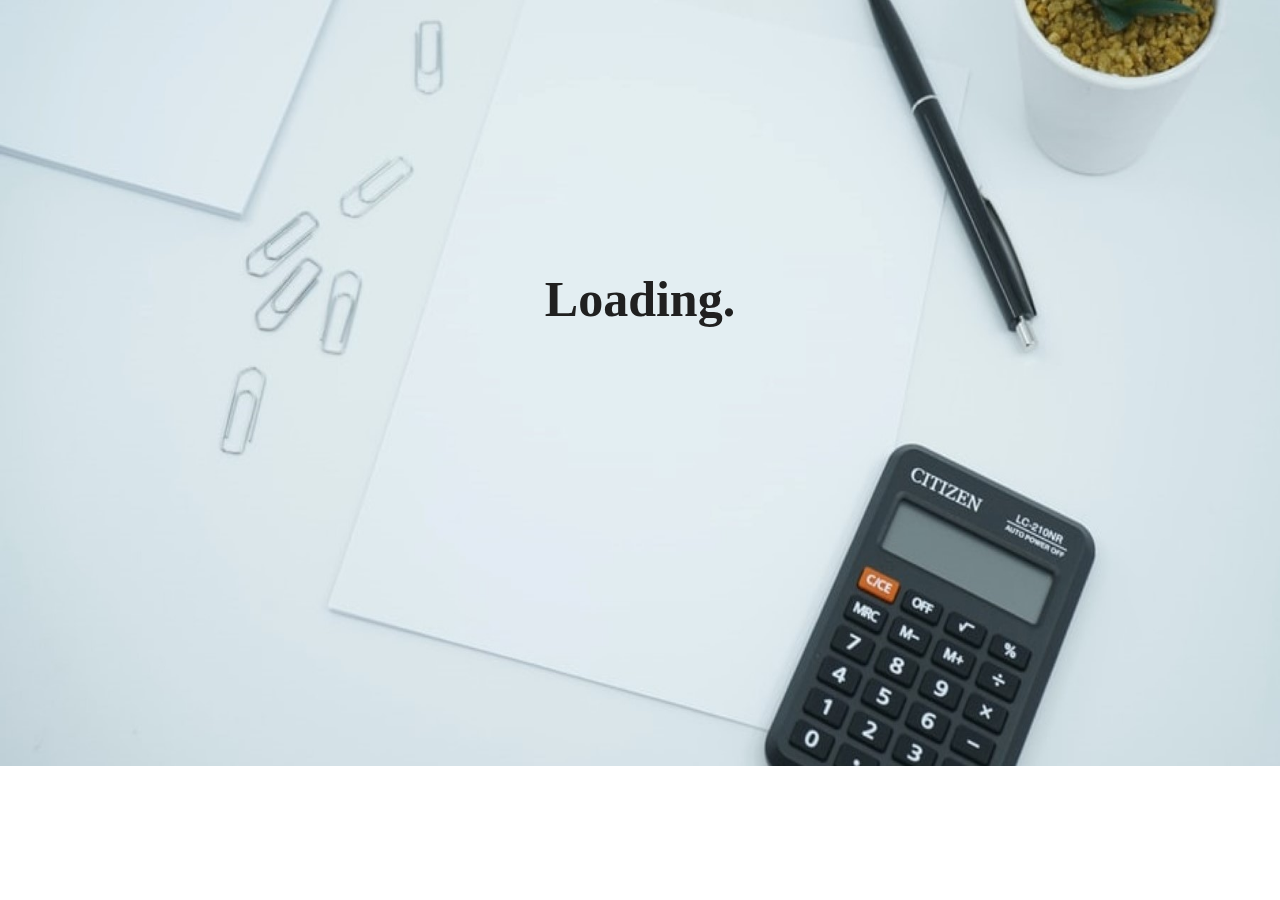
<file: index.html>
<!DOCTYPE html>
<head>
    <title>
        Calculator
    </title>
    <link rel="stylesheet" href="/loaderstyles.css">
    <link rel="icon" href="/icon.png">
    <style>
        body{
            background-image: url("/back.jpg");
            /* background-color: #2C3333; */
            background-repeat: no-repeat;
            background-size: 1363px 766px;
            font-family: 'Indie Flower', cursive;
            font-weight: 400;
        }
        div.box{
            width: 100%;
            height: 100%;
        }
        h1{
            font-size: 50px;
            text-align: center;
            margin-top: 270px;
            color: #202020;
        }
        button{
            margin-left: 49%;
            margin-top: 26px;
            transform: scale(1.8);
            background-color: #65e3f1;
            border: solid 0px;
            border-radius: 6px;
            box-shadow: 0px 5px 15px 0px;
            transition: all 0.1s ease-in-out;
            font-family: monospace;
            visibility: hidden;
        }
        button:hover{
            transform: scale(1.6);
            background-color: #454545;    
        }
    </style>
</head>
<body>
    <div class= "box">
        <h1 class = "Load">Loading</h1>
        <button onclick="location.href='index2.html'">Start</button>
        <Script>
            setTimeout(() =>document.querySelector("h1").innerHTML = "Loading.", 600);
            setTimeout(() =>document.querySelector("h1").innerHTML = "Loading..", 1200);
            setTimeout(() =>document.querySelector("h1").innerHTML = "Loading...", 1800);
            setTimeout(() =>document.querySelector("h1").innerHTML = "Loading", 2400);
            setTimeout(() =>document.querySelector("h1").innerHTML = "Loading.", 3000);
            setTimeout(() =>document.querySelector("h1").innerHTML = "Loading..", 3600);
            setTimeout(() =>document.querySelector("h1").innerHTML = "Loading...", 4200);
            setTimeout(() =>document.querySelector("h1").innerHTML = "", 4500);
            setTimeout(() =>document.querySelector("button").style.visibility = "visible",4800);
        </Script>
    </div>
</body>
</file>
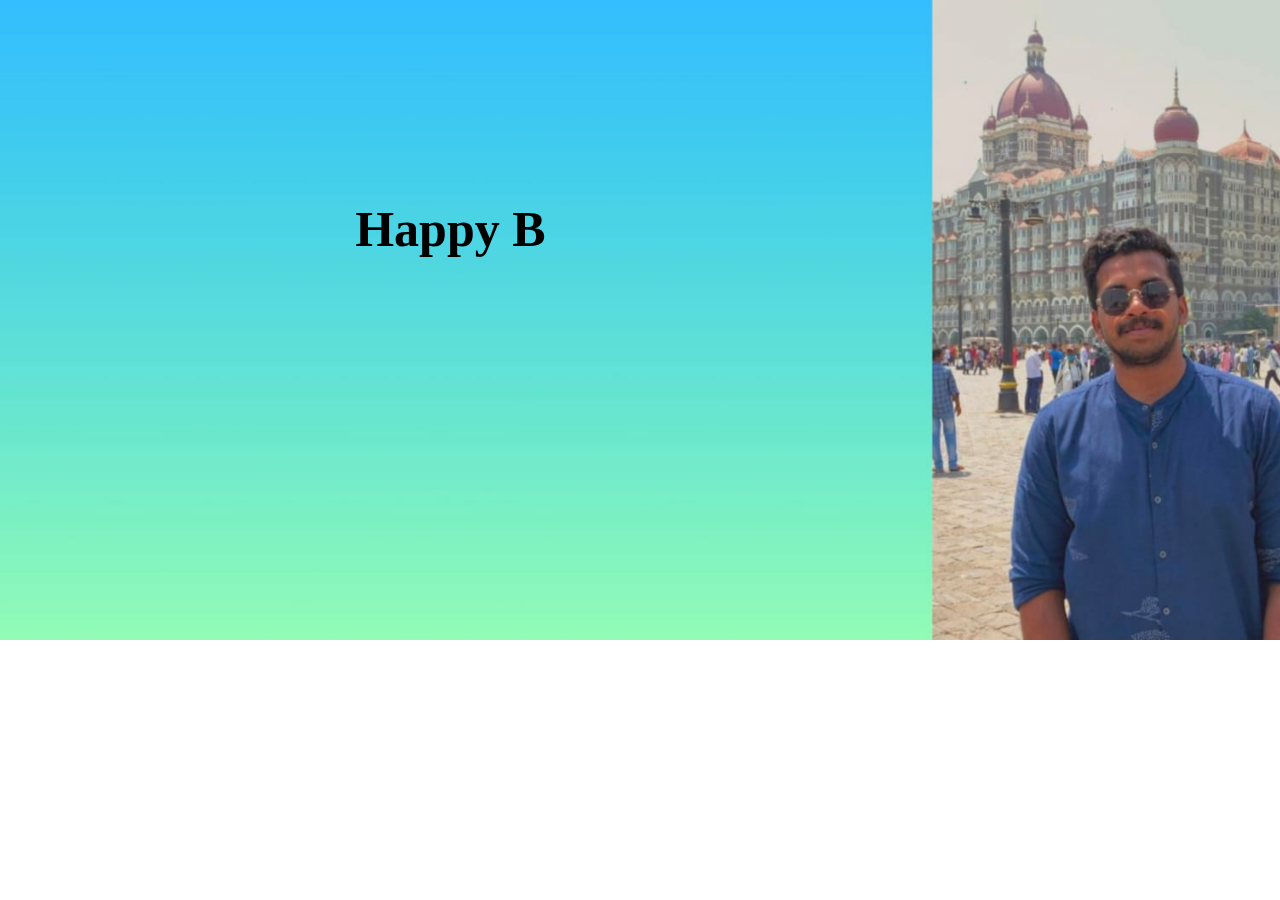
<file: index2.html>
<!DOCTYPE html>
<head>
    <title>
        Calculator
    </title>
    <link rel="stylesheet" href="/styles.css">
    <link rel="icon" href="/icon.png">
    <style>
        
body{
    background-image: url("/back2.jpeg");
    background-repeat: no-repeat;
    background-size: 1363px 640px;;
    font-family: 'Indie Flower', cursive;
}
h1{
    font-size: 50px;
    font-weight: 900;
    text-align: center;
    margin-top: 200px;
    color: #000000;
}
div{
    width: 70%;
}
button{
    margin-left: 46%;
    margin-top: 26px;
    transform: scale(1.6);
    background-color: rgb(42, 45, 45);
    color: #ffffff;
    border: solid 2px black;
    border-radius: 6px;
    transition: all 0.1s ease-in-out;
    font-family: 'Indie Flower', cursive;
    font-weight: 900;
}
button:hover{
    transform: scale(1.5);
    background-color: #56c8d9;    
}
    
    </style>
</head>
<body>
    <div>
    <h1>H</h1>
    <button class = "Next" onclick="location.href='/index3.html'" style="visibility: hidden;">Next -></button>
    </div>
    <Script>
        setTimeout(() =>document.querySelector("h1").innerHTML = "Ha", 100);
        setTimeout(() =>document.querySelector("h1").innerHTML = "Hap", 200);
        setTimeout(() =>document.querySelector("h1").innerHTML = "Happ", 300);
        setTimeout(() =>document.querySelector("h1").innerHTML = "Happy", 400);
        setTimeout(() =>document.querySelector("h1").innerHTML = "Happy ", 500);
        setTimeout(() =>document.querySelector("h1").innerHTML = "Happy B", 600);
        setTimeout(() =>document.querySelector("h1").innerHTML = "Happy Bi", 700);
        setTimeout(() =>document.querySelector("h1").innerHTML = "Happy Bir", 800);
        setTimeout(() =>document.querySelector("h1").innerHTML = "Happy Birt", 900);
        setTimeout(() =>document.querySelector("h1").innerHTML = "Happy Birth", 1000);
        setTimeout(() =>document.querySelector("h1").innerHTML = "Happy Birthd", 1100);
        setTimeout(() =>document.querySelector("h1").innerHTML = "Happy Birthda", 1200);
        setTimeout(() =>document.querySelector("h1").innerHTML = "Happy Birthday", 1300);
        setTimeout(() =>document.querySelector("h1").innerHTML = "Happy Birthday ", 1400);
        setTimeout(() =>document.querySelector("h1").innerHTML = "Happy Birthday B", 1500);
        setTimeout(() =>document.querySelector("h1").innerHTML = "Happy Birthday Br", 1600);
        setTimeout(() =>document.querySelector("h1").innerHTML = "Happy Birthday Bro", 1700);
        setTimeout(() =>document.querySelector("h1").innerHTML = "Happy Birthday Bro🥳", 1800);
        setTimeout(() =>document.querySelector("h1").innerHTML = "Happy Birthday Bro🥳🥳", 1900);
        setTimeout(() =>document.querySelector("h1").innerHTML = "Happy Birthday Bro🥳🥳 <br> ", 2000);
        setTimeout(() =>document.querySelector("h1").innerHTML = "Happy Birthday Bro🥳🥳 <br> Love", 2100);
        setTimeout(() =>document.querySelector("h1").innerHTML = "Happy Birthday Bro🥳🥳 <br> Love you", 2200);
        setTimeout(() =>document.querySelector("h1").innerHTML = "Happy Birthday Bro🥳🥳 <br> Love you so", 2300);
        setTimeout(() =>document.querySelector("h1").innerHTML = "Happy Birthday Bro🥳🥳 <br> Love you so much", 2400);
        setTimeout(() =>document.querySelector("h1").innerHTML = "Happy Birthday Bro🥳🥳 <br> Love you so much <", 2500);
        setTimeout(() =>document.querySelector("h1").innerHTML = "Happy Birthday Bro🥳🥳 <br> Love you so much <3", 2600);
        setTimeout(() =>document.querySelector("h1").innerHTML = "Happy Birthday Bro🥳🥳 <br> Love you so much <3", 2700);
        setTimeout(() =>document.querySelector("button").style.visibility = "visible",3000);
        /* setTimeout(() =>document.querySelector("h1").innerHTML = "Happy Birthday Bro🥳🥳", 1900);
        setTimeout(() =>document.querySelector("h1").innerHTML = "Happy Birthday Bro🥳🥳", 1900);
        setTimeout(() =>document.querySelector("h1").innerHTML = "Happy Birthday Bro🥳🥳", 1900);
        setTimeout(() =>document.querySelector("h1").innerHTML = "Happy Birthday Bro🥳🥳", 1900);
        setTimeout(() =>document.querySelector("h1").innerHTML = "Happy Birthday Bro🥳🥳", 1900); */
    </Script>
    <br>
    <br>
    <br>
    <br>
    <br>
    <br>
    <br>
</body>
</file>
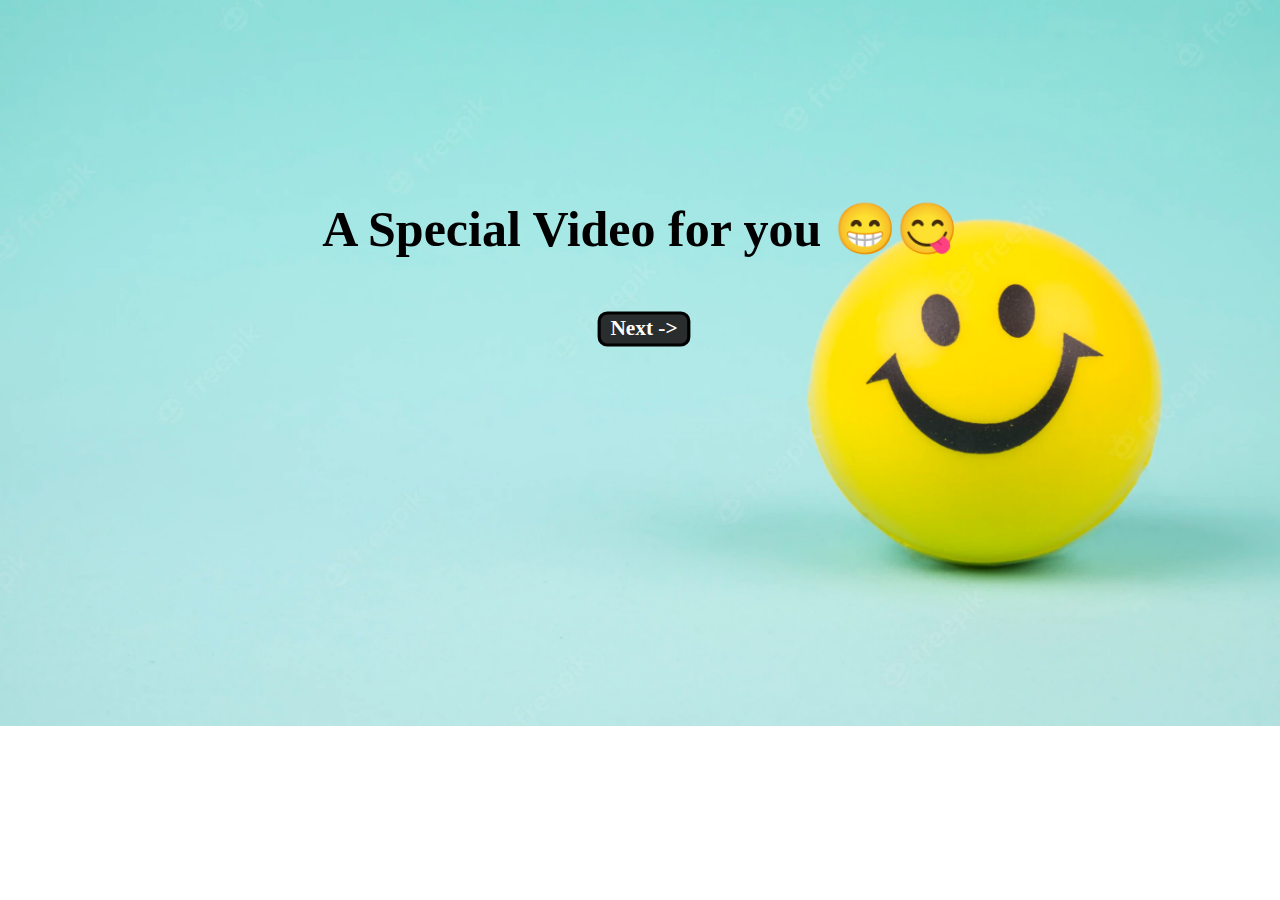
<file: index3.html>
<!DOCTYPE html>
<head>
    <title>
        Calculator
    </title>
    <link rel="stylesheet" href="/styles2.css">
    <link rel="icon" href="/icon.png">
    <style>
    body{
    background-image: url("/back3.png");
    background-repeat: no-repeat;
    background-size: 1363px 726px;
    font-family: 'Indie Flower', cursive;
}
h1{
    font-size: 50px;
    font-weight: 900;
    text-align: center;
    margin-top: 200px;
    color: #000000;
    font-family: 'Indie Flower', cursive;
}
button{
    margin-left: 48%;
    margin-top: 26px;
    transform: scale(1.6);
    background-color: rgb(42, 45, 45);
    color: #ffffff;
    border: solid 2px black;
    border-radius: 6px;
    transition: all 0.1s ease-in-out;
    font-family: 'Indie Flower', cursive;
    font-weight: 900;
}
button:hover{
    transform: scale(1.5);
    background-color: #56c8d9;    
}
    </style>
</head>
<body>
    <div>
    <h1>A Special Video for you 😁😋</h1>
    <button class = "Next" onclick="location.href='/index4.html'">Next -></button>
    </div>
</file>
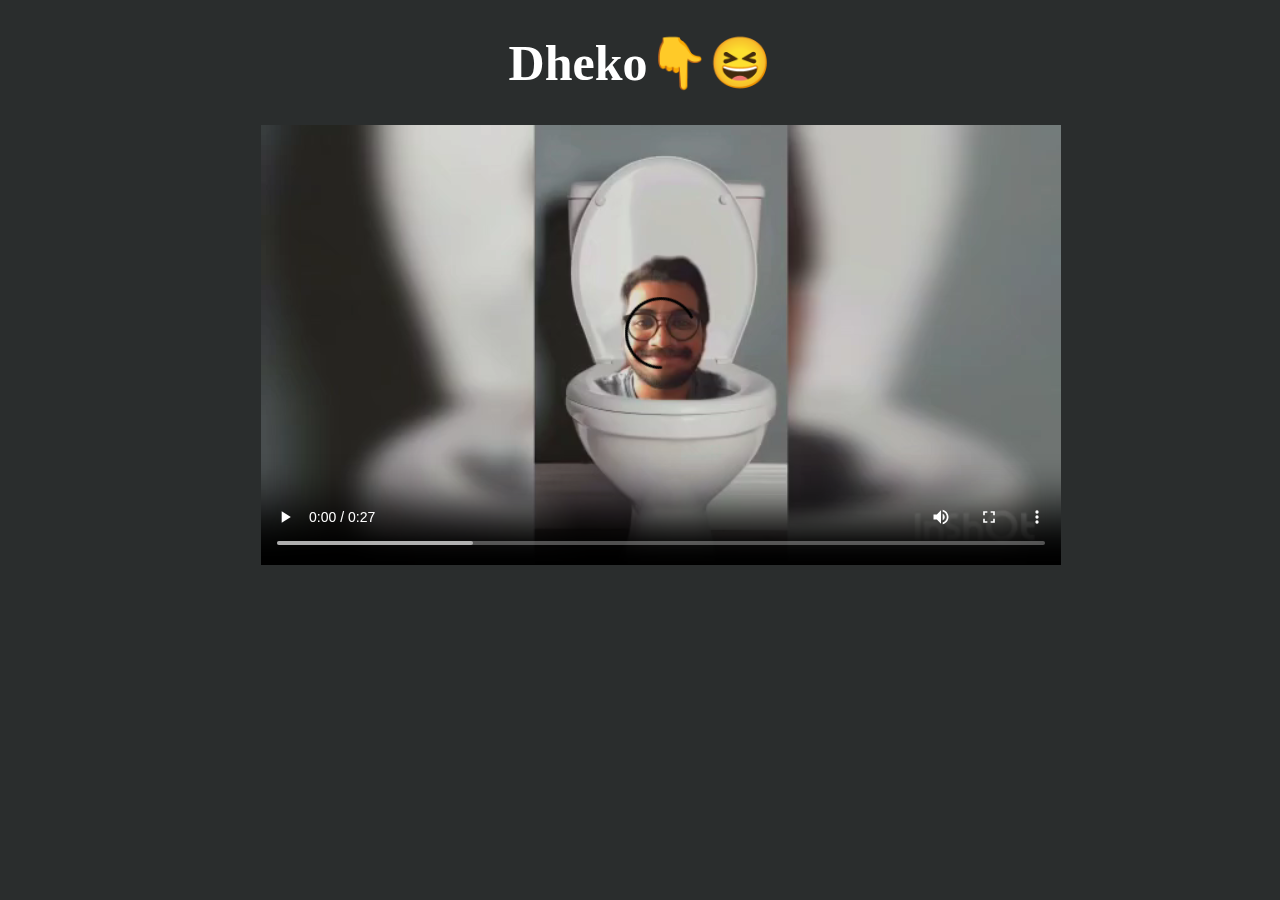
<file: index4.html>
<!DOCTYPE html>
<head>
    <title>
        Calculator
    </title>
    <link rel="stylesheet" href="/styles3.css">
    <link rel="icon" href="/icon.png">
    <style>
    body{
    background-color: rgb(42, 45, 45);
}

h1{
    font-size: 50px;
    font-weight: 900;
    text-align: center;
    color: #ffffff;
    font-family: 'Indie Flower', cursive;
}
video{
    margin-left: 20%;
}
    </style>
</head>
<body>
    <div>
        <h1>Dheko👇😆</h1>
        <video width="800" controls>
        <source src="video.mp4" type="video/mp4">
        Your browser does not support HTML video.
</video>
    </div>
</file>
<file: loaderstyles.css>
body{
    background-image: url("/back.jpg");
    /* background-color: #2C3333; */
    background-repeat: no-repeat;
    background-size: 1363px 766px;
    font-family: 'Indie Flower', cursive;
    font-weight: 400;
}
div.box{
    width: 100%;
    height: 100%;
}
h1{
    font-size: 50px;
    text-align: center;
    margin-top: 270px;
    color: #202020;
}
button{
    margin-left: 49%;
    margin-top: 26px;
    transform: scale(1.8);
    background-color: #65e3f1;
    border: solid 0px;
    border-radius: 6px;
    box-shadow: 0px 5px 15px 0px;
    transition: all 0.1s ease-in-out;
    font-family: monospace;
    visibility: hidden;
}
button:hover{
    transform: scale(1.6);
    background-color: #454545;    
}
</file>
<file: styles.css>
body{
    background-image: url("/back2.jpeg");
    background-repeat: no-repeat;
    background-size: 1363px 640px;;
    font-family: 'Indie Flower', cursive;
}
h1{
    font-size: 50px;
    font-weight: 900;
    text-align: center;
    margin-top: 200px;
    color: #000000;
}
div{
    width: 70%;
}
button{
    margin-left: 46%;
    margin-top: 26px;
    transform: scale(1.6);
    background-color: rgb(42, 45, 45);
    color: #ffffff;
    border: solid 2px black;
    border-radius: 6px;
    transition: all 0.1s ease-in-out;
    font-family: 'Indie Flower', cursive;
    font-weight: 900;
}
button:hover{
    transform: scale(1.5);
    background-color: #56c8d9;    
}
</file>
<file: styles2.css>
body{
    background-image: url("/back3.png");
    background-repeat: no-repeat;
    background-size: 1363px 726px;
    font-family: 'Indie Flower', cursive;
}
h1{
    font-size: 50px;
    font-weight: 900;
    text-align: center;
    margin-top: 200px;
    color: #000000;
    font-family: 'Indie Flower', cursive;
}
button{
    margin-left: 48%;
    margin-top: 26px;
    transform: scale(1.6);
    background-color: rgb(42, 45, 45);
    color: #ffffff;
    border: solid 2px black;
    border-radius: 6px;
    transition: all 0.1s ease-in-out;
    font-family: 'Indie Flower', cursive;
    font-weight: 900;
}
button:hover{
    transform: scale(1.5);
    background-color: #56c8d9;    
}
</file>
<file: styles3.css>
body{
    background-color: rgb(42, 45, 45);
}

h1{
    font-size: 50px;
    font-weight: 900;
    text-align: center;
    color: #ffffff;
    font-family: 'Indie Flower', cursive;
}
video{
    margin-left: 20%;
}
</file>
